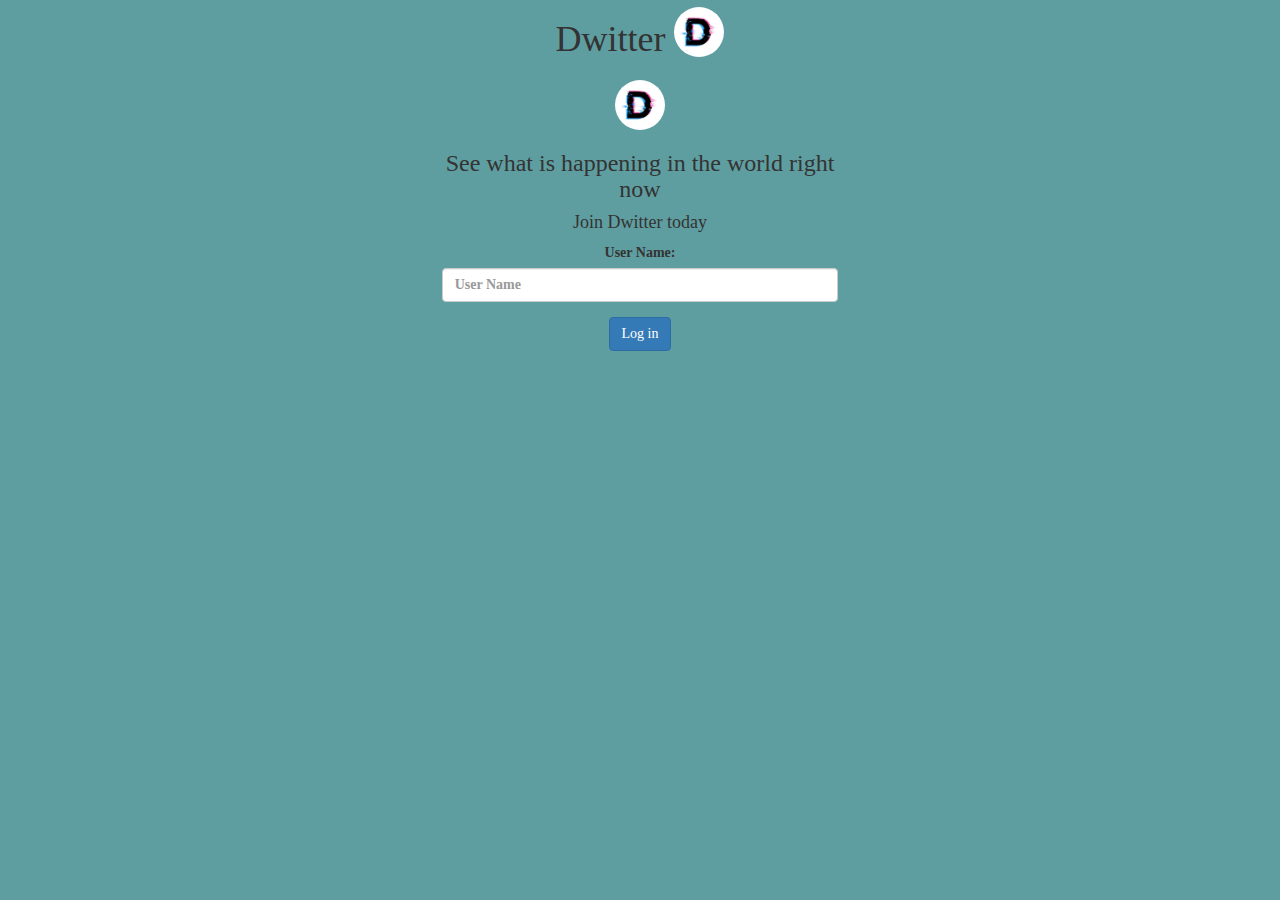
<file: index.html>
<!DOCTYPE html>
<html>
<head>
	<title>Dwitter</title>
<link href="https://fonts.googleapis.com/css?family=Yeon+Sung&display=swap" rel="stylesheet"><meta name="viewport" content="width=device-width, initial-scale=1">
<link rel="icon" href="Glitched effect D.jpg" type="image/x-icon" />
<link rel="stylesheet" href="https://maxcdn.bootstrapcdn.com/bootstrap/3.4.0/css/bootstrap.min.css">
<script src="https://ajax.googleapis.com/ajax/libs/jquery/3.4.1/jquery.min.js"></script>
<script src="https://maxcdn.bootstrapcdn.com/bootstrap/3.4.0/js/bootstrap.min.js"></script>

<link rel="stylesheet" type="text/css" href="style.css">
<script src="kwitter.js"></script>
</head>
<body>
<center>
	<h1 class="header">	
		Dwitter	<sup>
	<img src="Glitched effect D.jpg">
	</sup>
</h1>
	<div class="col-lg-4 col-md-6 col-sm-6 col-xs-11 login_div">
	<img src="Glitched effect D.jpg" class="logo">
		<h3 >See what is happening in the world right now</h3>
		<h4 >Join Dwitter today</h4>
		<div class="form-group">
		  <label >User Name:</label>
<br>
<input type="text" id="user_name" placeholder="User Name" class="form-control">
		</div>
		<button id="login_button" class="btn btn-primary login" onclick="AddUser()">Log in</button>
		<br><br>
	</div>
</center>
</body>
</html>
</file>
<file: style.css>
img{
    height: 50px;
    border-radius: 30px;
}
body{


background-color: cadetblue; 
font-weight: bold;
font-family: cursive;
}

.login_div{

    float: none;
}

.login  {

transition: width 0.5s;

}
.login :hover {
width: 145px;
}


.input_div_message_page
{
	position: fixed;bottom: 0px;width: 100%;background: rgba(255,255,255,0.8);
}
.input_div_message_page label
{
	color: black;
}
.input_div_message_page #msg
{
	width: 80%;
}
.input_div_message_page button
{
	margin-top: 15px;
	width: 50%; 
}
.color_white
{
	color: white
}

.user_tick
{
	margin-left: 10px;
	width:40px;
}
.message_h4
{
	padding-left:5px;color:white;
}
</file>
